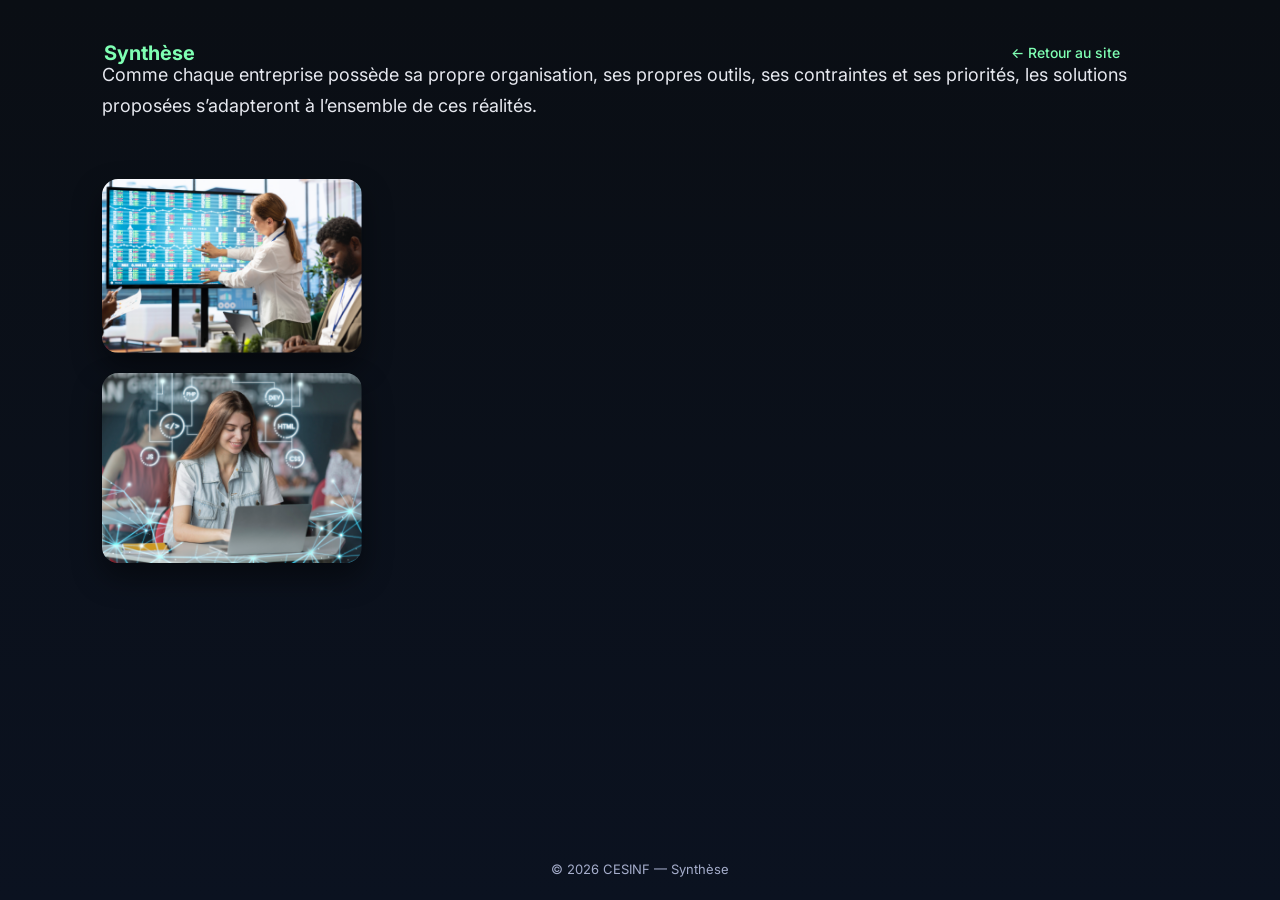
<file: synthese.html>
<!doctype html>
<html lang="fr">
<head>
  <meta charset="utf-8" />
  <meta name="viewport" content="width=device-width, initial-scale=1" />
  <title>Synthèse | CESINF</title>
  <meta name="description" content="Synthèse des actions CESINF : optimisation de l'infrastructure et création de nouvelles solutions logicielles." />
  <link href="https://fonts.googleapis.com/css2?family=Inter:wght@400;500;600;700&display=swap" rel="stylesheet">
  <link rel="stylesheet" href="css_final/style.css">

  <style>
    :root{
      --bg:#0b0e14;
      --text:#e6e8ef;
      --muted:#a5adcb;
      --brand:#7fffb3;
      --brand-2:#9cffc9;
    }

    *{
      box-sizing:border-box;
      margin:0;
      padding:0;
    }

    body{
      font-family:Inter,system-ui,-apple-system,Segoe UI,Roboto,Arial,sans-serif;
      background:linear-gradient(180deg,#0a0e14 0%,#0b1220 100%);
      color:var(--text);
      line-height:1.7;
      min-height:100vh;
      display:flex;
      flex-direction:column;
    }

    header{
      padding:16px 5vw;
      display:flex;
      justify-content:space-between;
      align-items:center;
    }

    .site-title{
      font-weight:700;
      font-size:20px;
      color:var(--brand);
    }

    .back-link{
      font-size:14px;
      text-decoration:none;
      color:var(--brand);
      font-weight:500;
    }

    .back-link:hover{
      color:var(--brand-2);
    }

    main{
      flex:1;
      padding:60px 8vw 80px;
      display:flex;
      justify-content:center;
      align-items:flex-start;
    }

    .synthese-wrapper{
      max-width:1100px;
      width:100%;
      display:flex;
      flex-wrap:wrap;
      gap:40px;
    }

    .synthese-text{
      flex:1 1 320px;
      min-width:260px;
    }

    .synthese-images{
      flex:1 1 260px;
      min-width:240px;
      display:flex;
      flex-direction:column;
      gap:20px;
      align-items:flex-start;
    }

    h1{
      font-size:32px;
      color:var(--brand);
      margin-bottom:10px;
    }

    .subtitle{
      font-size:18px;
      color:var(--muted);
      margin-bottom:24px;
    }

    p{
      font-size:18px;
      margin-bottom:18px;
    }

    .synthese-images img{
      max-width:260px;
      width:100%;
      height:auto;
      border-radius:16px;
      box-shadow:0 14px 30px rgba(0,0,0,0.45);
    }

    footer{
      text-align:center;
      padding:16px 0 20px;
      font-size:13px;
      color:var(--muted);
    }

    @media (max-width:800px){
      main{
        padding-top:40px;
      }
      .synthese-wrapper{
        flex-direction:column;
        align-items:flex-start;
      }
      .synthese-images{
        align-items:center;
      }
    }
  </style>
</head>
<body>

  <!-- En-tête avec lien retour -->
  <header>
    <div class="site-title">Synthèse</div>
    <nav>
      <a href="index.html" class="back-link">← Retour au site</a>
    </nav>
  </header>

  <main>
    <div class="synthese-wrapper">

      <p>
        Comme chaque entreprise possède sa propre organisation, ses propres outils,
        ses contraintes et ses priorités, les solutions proposées s’adapteront à
        l’ensemble de ces réalités.
      </p>

      <!-- Images à droite (réduites) -->
      <aside class="synthese-images">
        <img src="img/optimisation_infrastructure.png" alt="Optimisation de l'infrastructure">
        <img src="img/nouvelles_solutions.png" alt="Création de nouvelles solutions logicielles">
      </aside>

    </div>
  </main>

  <footer>
    © <span id="year"></span> CESINF — Synthèse
  </footer>

  <script>
    // Mise à jour de l'année
    document.getElementById('year').textContent = new Date().getFullYear();
  </script>
</body>
</html>
</file>
<file: css_final/style.css>
/* =========================================================
   CESINF - FEUILLE DE STYLE PRINCIPALE
   ========================================================= */

/* =========================
   RÉGLAGES GÉNÉRAUX DE SCROLL
   ========================= */

html {
  scroll-behavior: smooth;
  scroll-padding-top: 90px;
}


/* =========================
   VARIABLES GLOBALES
   ========================= */
:root{
  --bg:#0b0e14;
  --text:#e6e8ef;
  --muted:#a5adcb;
  --brand:#7fffb3;
  --brand-2:#9cffc9;
  --ellipse-pink:#ffb3d9;
}

/* =========================
   RESET GLOBAL
   ========================= */
*{
  box-sizing:border-box;
  margin:0;
  padding:0;
}

/* =========================
   STYLE GLOBAL DU BODY
   ========================= */
body{
  font-family:Inter,system-ui,-apple-system,Segoe UI,Roboto,Arial,sans-serif;
  background:linear-gradient(180deg,#0a0e14 0%,#0b1220 100%);
  color:var(--text);
  line-height:1.7;
  overflow-x:hidden;
}

/* =========================
   HEADER / NAVIGATION
   ========================= */
header{
  position:absolute;
  top:20px;
  left:40px;
  display:flex;
  align-items:center;
  gap:16px;
  z-index:2;
  width:calc(100% - 80px);
  justify-content:space-between;
}

.logo-area{
  display:flex;
  align-items:center;
  gap:12px;
}

nav{
  margin-right:40px;
}

nav a{
  color:var(--brand);
  text-decoration:none;
  margin:0 16px;
  font-weight:600;
  font-size:14px;
  transition:color 0.3s;
}

nav a:hover{
  color:var(--brand-2);
}

/* =========================
   PAGE DE GARDE (HERO)
   ========================= */

.hero{
  position:relative;
  overflow:hidden;
  min-height:100vh;
  display:flex;
  flex-direction:column;
  justify-content:center;
  align-items:center;
  text-align:center;
  padding:25vh 5vw 25vh;
}

/* Fond principal de la page d'accueil */
.hero::before{
  content:"";
  position:absolute;
  inset:0;
  z-index:-2;

  background-image:
    linear-gradient(rgba(6,18,31,.55), rgba(6,18,31,.55)),
    url("../img/page_de_garde.png");

  background-size:cover;
  background-position:center;
  background-attachment:scroll;
  opacity:1;
}

/* Contenu principal du hero */
.hero > div{
  position:relative;
  z-index:1;
}

/* Titre principal CESINF */
h1{
  font-size:64px;
  margin-bottom:6px;
  color:var(--brand);
}

/* Slogan sous le titre */
.slogan{
  font-size:28px;
  font-style:italic;
  margin:10px 0 35px;
}

/* Texte de présentation */
.lead{
  font-size:22px;
  max-width:1000px;
  margin:40px auto 12px;
  line-height:1.9;
}

/* Petite indication audio */
.hero-note{
  font-size:14px;
  font-style:italic;
  color:var(--muted);
  margin-bottom:24px;
}

/* Footer */
footer{
  text-align:center;
  padding:24px 0;
  color:var(--muted);
}


/* =========================
   BOUTONS AUDIO
   ========================= */

/* Style commun à tous les boutons audio */
.audio-button{
  display:inline-block;
  margin-top:10px;
  padding:6px 16px;
  border-radius:999px;
  border:1px solid rgba(255,255,255,0.4);
  background:transparent;
  color:var(--brand);
  font-size:14px;
  font-weight:500;
  cursor:pointer;
  transition:background 0.2s ease, transform 0.1s ease, color 0.2s ease;
}

/* Effet visuel au survol */
.audio-button:hover{
  background:var(--brand);
  color:#000;
  transform:translateY(-1px);
}

/* Effet au clic */
.audio-button:active{
  transform:translateY(0);
}

/* =========================
   SECTIONS MISSION / EXPERTISE
   ========================= */

/* Section principale utilisée pour "Ma mission" */
.mission{
  padding-top:80px;
  padding-bottom:80px;
  padding-left:8vw;
  padding-right:8vw;
  display:flex;
  align-items:center;
  justify-content:center;
  background:radial-gradient(circle at top, rgba(127,255,179,0.08), transparent 60%);
}

/* Conteneur interne : image + texte */
.mission-inner{
  display:flex;
  gap:48px;
  max-width:1100px;
  width:100%;
  align-items:center;
  flex-wrap:wrap;
  padding:40px 0;
}

/* Images des sections mission/expertise */
.mission-image img{
  max-width:380px;
  width:100%;
  height:auto;
  border-radius:16px;
  box-shadow:0 18px 40px rgba(0,0,0,.5);
}

/* Bloc texte */
.mission-text{
  flex:1;
  min-width:260px;
}

/* Variante pour la section "Domaines d'expertise" */
.domaines_expertise{
  background:radial-gradient(circle at top, rgba(127,255,179,0.05), transparent 60%);
}

/* Titres des blocs mission/expertise */
.mission-text h2{
  font-size:32px;
  margin-bottom:12px;
  color:var(--brand);
  font-weight:600;
}

/* Paragraphes des blocs mission/expertise */
.mission-text p{
  font-size:18px;
  line-height:1.8;
  color:var(--text);
}

/* Liste des domaines d'expertise */
.mission-text ul{
  margin-left:22px;
  margin-bottom:18px;
  font-size:18px;
  line-height:1.8;
}


/* =========================
   BANDE DE TRANSITION
   ========================= */

/* Bande claire entre les sections */
.transition-accueil{
  height:240px;
  display:flex;
  align-items:center;
  justify-content:center;
  padding:0 8vw;
  background:linear-gradient(
    to bottom,
    rgba(255,255,255,0.85),
    rgba(245,245,245,1),
    rgba(235,235,235,0.95)
  );
  border-top:2px solid rgba(255,255,255,0.7);
  border-bottom:2px solid rgba(255,255,255,0.7);
  box-shadow:inset 0 10px 25px rgba(0,0,0,0.1),
             inset 0 -10px 25px rgba(0,0,0,0.08);
}

/* Texte central de la bande */
.transition-inner p{
  font-size:30px;
  font-weight:500;
  text-align:center;
  color:#222;
  opacity:1;
}

/* =========================
   SECTIONS SERVICES
   ========================= */

/* Zone générale des services */
.services{
  padding:10vh 8vw;
}

/* Décalage supplémentaire avant la section Synthèse */
#synthese{
  margin-top:80px;
}

/* Conteneur interne des services */
.services-inner{
  max-width:1100px;
  margin:0 auto;
}

/* Titre principal d'une section services */
.services-inner h2{
  font-size:32px;
  margin-bottom:32px;
  color:var(--brand);
  text-align:center;
}

/* Ligne image + texte */
.service-row{
  display:flex;
  gap:48px;
  align-items:flex-start;
  flex-wrap:wrap;
  margin-bottom:48px;
}

/* Suppression de la marge sous la dernière ligne */
.service-row:last-of-type{
  margin-bottom:0;
}

/* Bloc texte d'un service */
.service-text{
  flex:1;
  min-width:260px;
}

/* Image d'un service */
.service-image img{
  max-width:380px;
  width:100%;
  height:auto;
  border-radius:16px;
  box-shadow:0 18px 40px rgba(0,0,0,.4);
}

/* Titre d'un service */
.service-text h3{
  font-size:26px;
  margin-bottom:8px;
  color:var(--brand);
  font-weight:600;
  font-family:inherit;
}

/* Paragraphe d'un service */
.service-text p{
  font-size:18px;
  line-height:1.8;
  color:var(--text);
}

/* =========================
   SECTION CONTACT
   ========================= */

/* Bloc général du formulaire de contact */
.contact-section{
  padding:60px 8vw 80px;
  background:#f7f7f7;
  border-top:1px solid #ddd;
  border-bottom:1px solid #ddd;
  color:#222;
}

/* Largeur maximale du contenu contact */
.contact-wrapper{
  max-width:1100px;
  margin:0 auto;
}

/* Organisation en deux colonnes */
.contact-grid{
  display:flex;
  flex-wrap:wrap;
  gap:40px;
  align-items:flex-start;
}

/* Partie gauche : image + texte */
.contact-left{
  flex:1;
  min-width:260px;
}

/* Image enveloppe */
.contact-image{
  margin-bottom:16px;
}

.contact-image img{
  max-width:140px;
  height:auto;
  display:block;
}

/* Texte explicatif du contact */
.contact-text{
  font-size:17px;
  line-height:1.7;
  color:#333;
  font-style:italic;
}

/* Partie droite : formulaire */
.contact-right{
  flex:1;
  min-width:260px;
}

/* Titre Contact */
.contact-title{
  font-size:32px;
  margin-bottom:16px;
  text-align:left;
  color:#111;
}

/* Formulaire complet */
.contact-form{
  display:flex;
  flex-direction:column;
  gap:18px;
}

/* Une ligne du formulaire */
.form-row{
  display:flex;
  flex-direction:column;
  gap:4px;
}

/* Libellé d'un champ */
.form-row label{
  font-weight:600;
  color:#222;
}

/* Note à côté des champs */
.field-note{
  font-size:13px;
  color:#555;
  font-style:italic;
  margin-left:4px;
}

/* Champs texte et zone de texte */
.form-row input,
.form-row textarea{
  padding:10px 12px;
  border-radius:8px;
  border:1px solid #ccc;
  font-size:16px;
  font-family:inherit;
  color:#222;
  background:#fff;
}

/* Zone de texte plus grande */
.form-row textarea{
  min-height:120px;
  max-height:300px;
  resize:vertical;
  overflow-y:auto;
}

/* Effet quand on clique dans un champ */
.form-row input:focus,
.form-row textarea:focus{
  outline:none;
  border-color:var(--brand);
}

/* Zone du bouton */
.contact-actions{
  margin-top:10px;
  display:flex;
  justify-content:flex-start;
}

/* Bouton d'envoi */
.contact-button{
  padding:10px 22px;
  border-radius:10px;
  border:none;
  background:var(--brand);
  color:#000;
  font-weight:600;
  font-size:16px;
  cursor:pointer;
  transition:background 0.2s ease, transform 0.1s ease;
}

/* Survol du bouton */
.contact-button:hover{
  background:var(--brand-2);
  transform:translateY(-1px);
}

/* Clic sur le bouton */
.contact-button:active{
  transform:translateY(0);
}


/* =========================
   RESPONSIVE DESIGN
   ========================= */

/* Adaptation de la page pour les écrans plus petits */
@media (max-width: 900px){

  h1{
    font-size:42px;
  }

  .slogan{
    font-size:22px;
  }

  .lead{
    font-size:18px;
    margin-top:30px;
  }

  header{
    left:16px;
    width:calc(100% - 32px);
  }

  nav{
    margin-right:0;
  }

  nav a{
    margin:0 8px;
    font-size:13px;
  }

  .mission{
    padding:6vh 6vw;
  }

  .mission-inner{
    flex-direction:column;
    text-align:left;
  }

  .mission-text h2{
    text-align:left;
  }

  .service-row{
    flex-direction:column;
  }

  .contact-grid{
    flex-direction:column;
  }

  .contact-title{
    text-align:center;
  }

  .contact-actions{
    justify-content:center;
  }
}

/* =========================
   ANIMATIONS REVEAL
   ========================= */

/* Par défaut, les éléments sont visibles */
.reveal{
  opacity:1;
  transform:none;
}

/* Quand JavaScript est actif, on prépare l'animation */
.js .reveal{
  opacity:0;
  transform:translateY(40px);
  transition:opacity .9s ease, transform .9s ease;
  will-change:opacity, transform;
}

/* Classe ajoutée par JavaScript quand l'élément devient visible */
.js .reveal.is-visible{
  opacity:1;
  transform:translateY(0);
}

/* Respect des préférences utilisateur : réduction des animations */
@media (prefers-reduced-motion: reduce){
  html{
    scroll-behavior:auto;
  }

  .reveal{
    opacity:1;
    transform:none;
    transition:none;
  }
}
</file>
